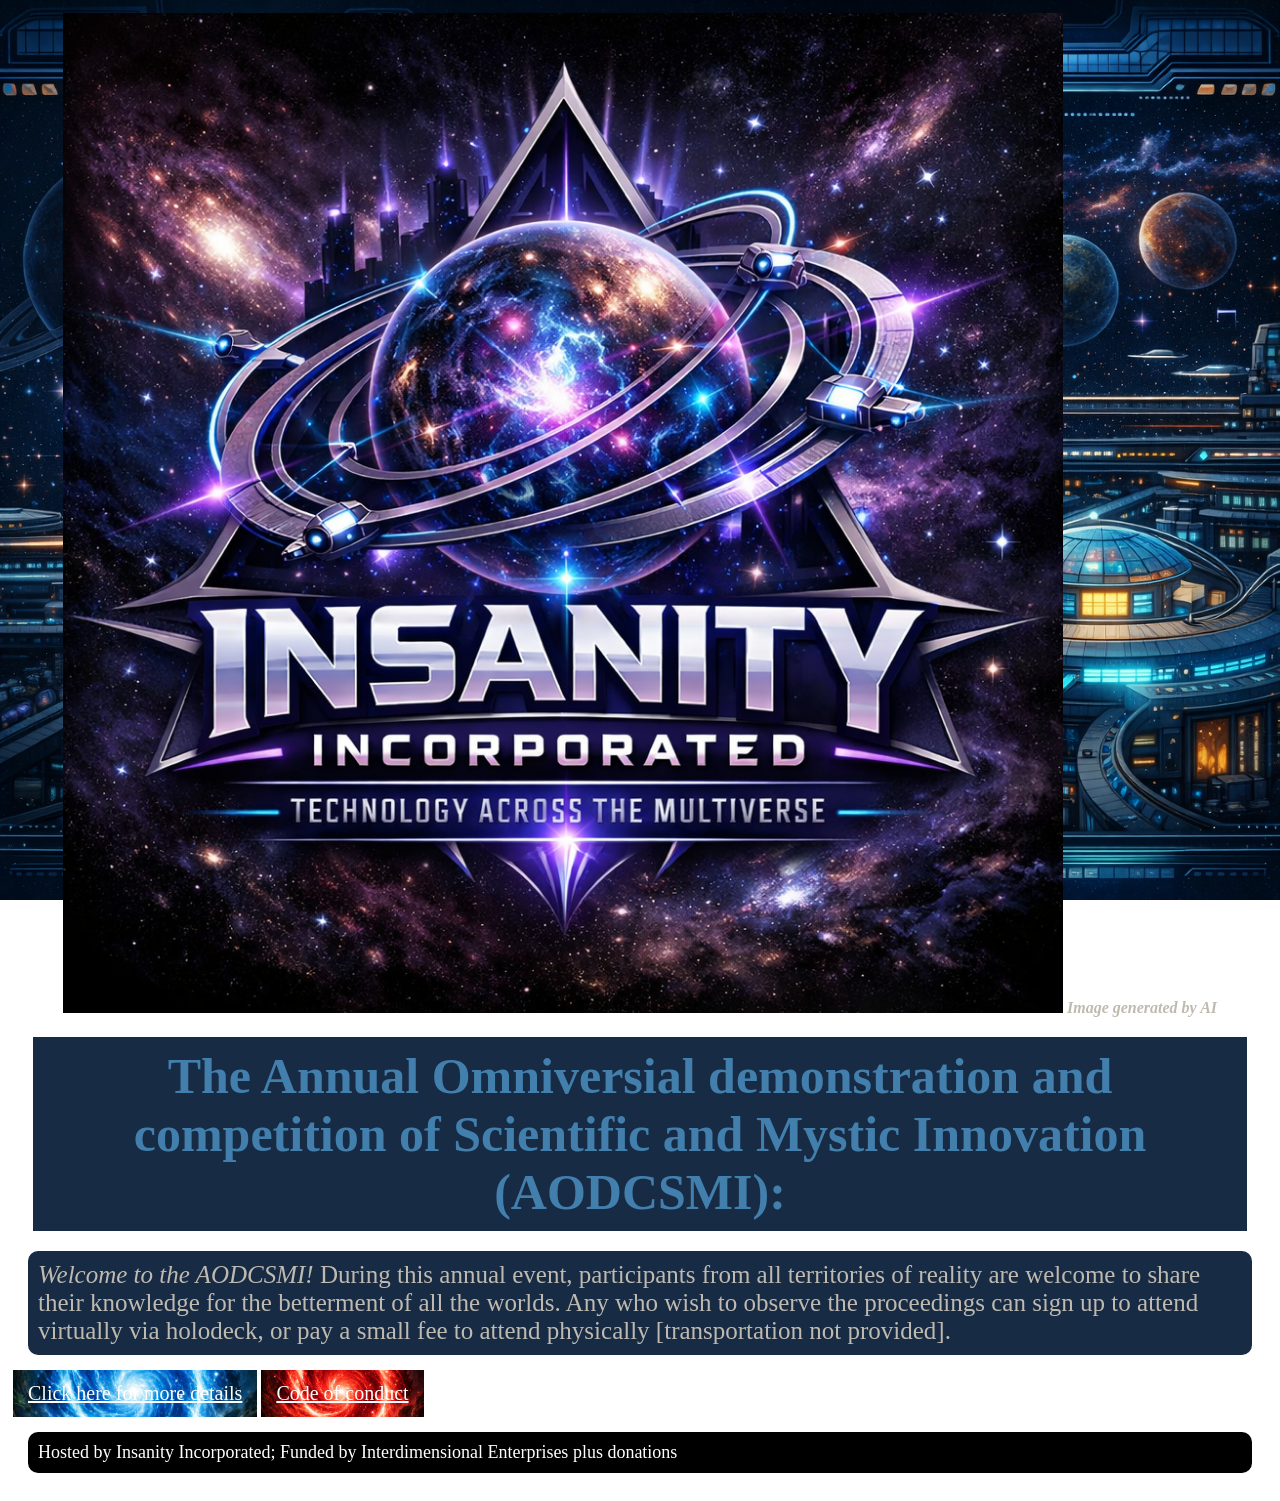
<file: index.html>
<!DOCTYPE HTML>
<HTML>
<Head>
  <Title>Cole F, 5.07 Project - General Info</Title>
  <Meta Name="Viewport" Content="Width=device-width, initial-scale=1.0">
  <Link Rel="Stylesheet" href="5.07_Style.css">
</Head>
<Body>
  <Header>
    <Img Src="5.07_Media - False Insanity Incorporated Logo.png" Width="1000" Alt="A planet surrounded by rings in a spacy background with the words Insanity Incorporated">
    <Cite><Strong>Image generated by AI</Strong></Cite>
  </Header>
  <Main>
    <H1>The Annual Omniversial demonstration and competition of Scientific and Mystic Innovation (AODCSMI):</H1>
    <P Class="para1"><Em>Welcome to the AODCSMI!</Em> During this annual event, participants from all territories of reality are welcome to share their knowledge for the betterment of all the worlds. Any who wish to observe the proceedings can sign up to attend virtually via holodeck, or pay a small fee to attend physically [transportation not provided].</P>
  </Main>
  <Footer>
    <A Href="5.07_Project - Details.html" Class="det-link">Click here for more details</A>
    <A Href="5.07_Project - Rules.html" Class="rul-link">Code of conduct</A>
    <A Href="https://asignin.space/">Read a message from our sponsers</A>
    <P Class="footer">Hosted by Insanity Incorporated; Funded by Interdimensional Enterprises plus donations</P>
  </Footer>
</Body>
</HTML>
</file>
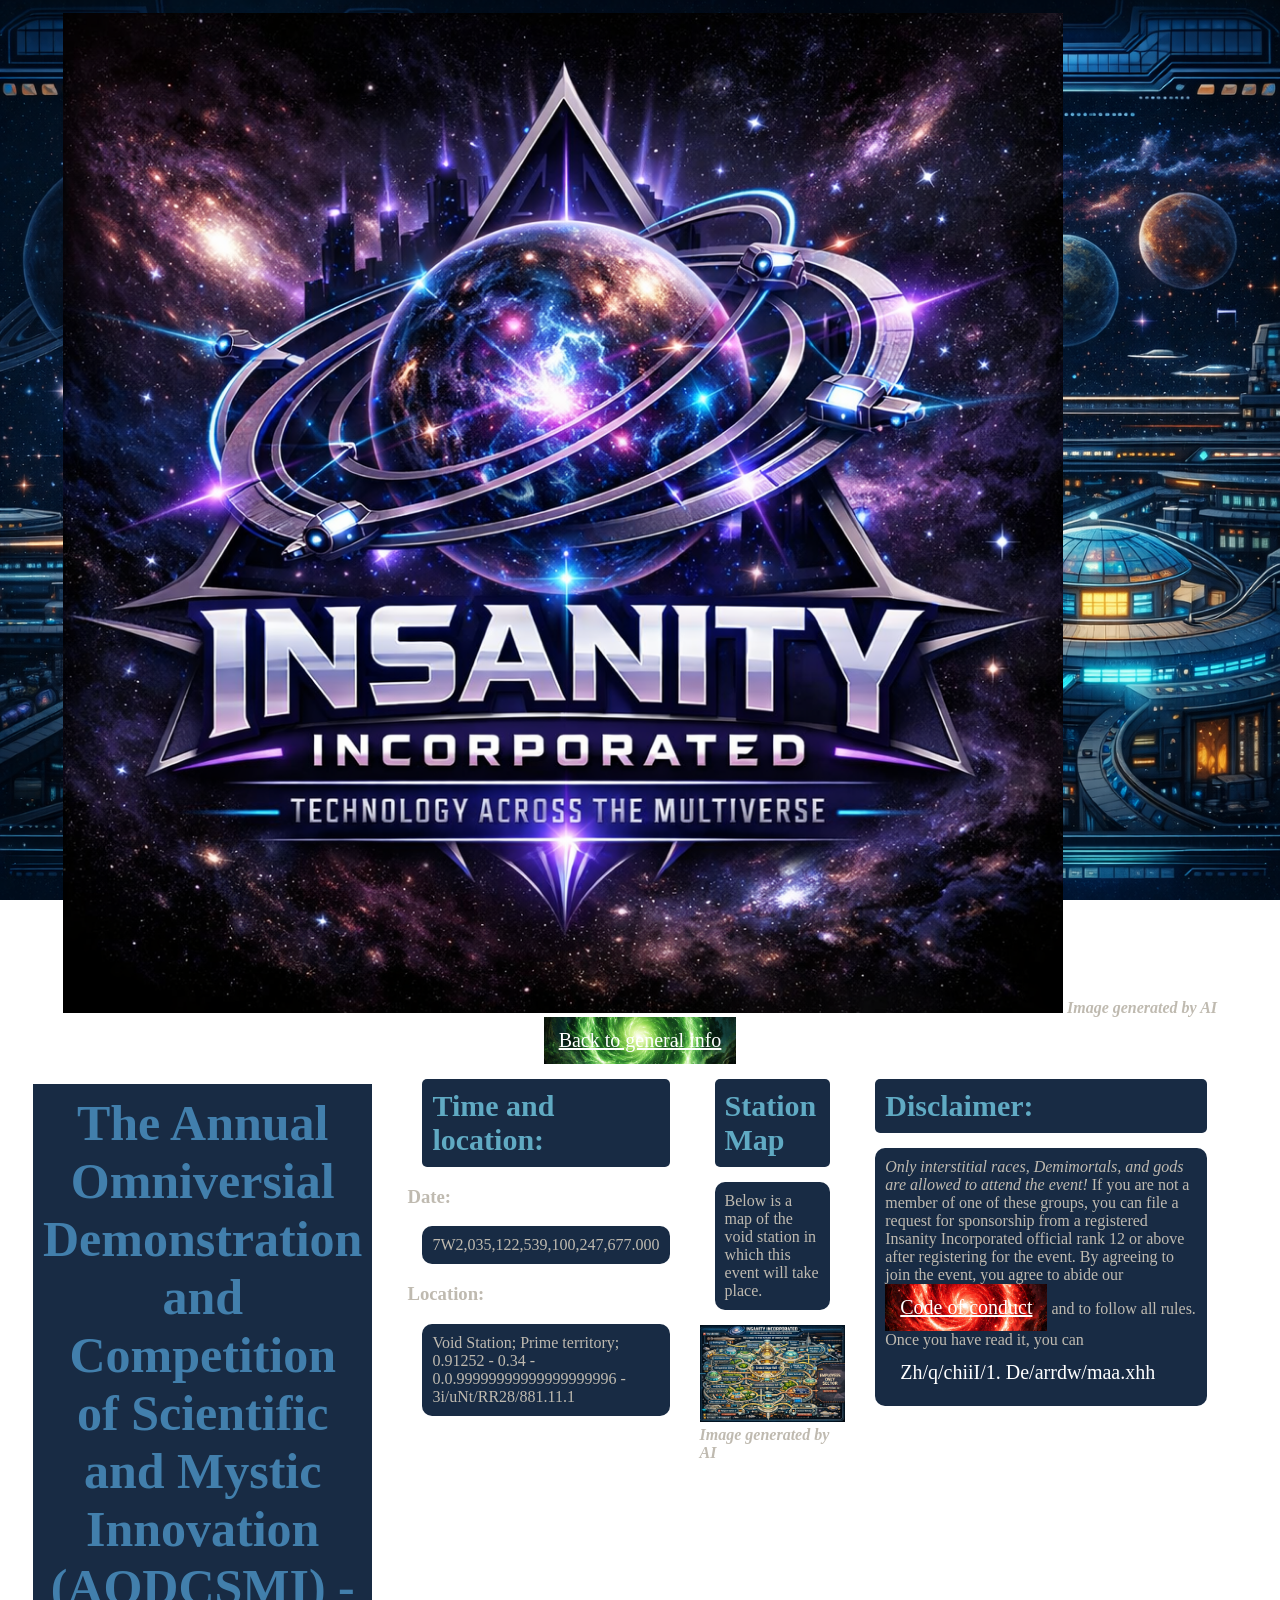
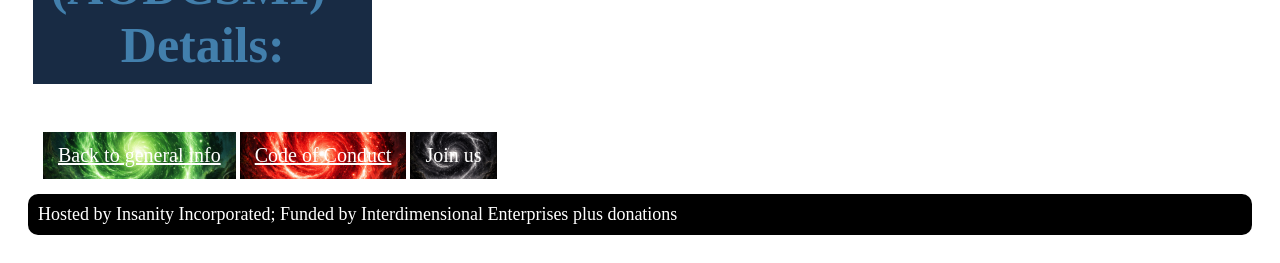
<file: 5.07_Project - Details.html>
<!DOCTYPE HTML>
<HTML>
<Head>
  <Title>Cole F, 5.07 Project - Details</Title>
  <Meta Name="Viewport" Content="Width=device-width, initial-scale=1.0">
  <Link Rel="Stylesheet" Href="5.07_Style.css">
</Head>
<Body>
  <Header>
    <Img Src="5.07_Media - False Insanity Incorporated Logo.png" Width="1000" Alt="A planet surrounded by rings in a spacy background with the words Insanity Incorporated">
    <Cite><Strong>Image generated by AI</Strong></Cite>
    <A Href="5.07_Project - General Info.html" Class="gen-link">Back to general info</A>
  </Header>
  <Main Class="main-det">
    <Section>
      <H1>The Annual Omniversial Demonstration and Competition of Scientific and Mystic Innovation (AODCSMI) - Details:</H1>
    </Section>
    <Section>
      <H2>Time and location:</H2>
      <H3>Date:</H3>
      <P>7W2,035,122,539,100,247,677.000</P>
      <H3>Location:</H3>
      <P>Void Station; Prime territory; 0.91252 - 0.34 - 0.0.99999999999999999996 - 3i/uNt/RR28/881.11.1</P>
    </Section>
    <Section>
      <H2>Station Map</H2>
      <P>Below is a map of the void station in which this event will take place.</P>
      <Img Src="5.07_Media - Station Map.png" Width="1000" Alt="A map depicting a complex network of labeled passages and rooms">
      <Cite><Strong>Image generated by AI</Strong></Cite>
    </Section>
    <Section>
      <H2><Strong>Disclaimer:</Strong></H2>
      <P><Em>Only interstitial races, Demimortals, and gods are allowed to attend the event!</Em> If you are not a member of one of these groups, you can file a request for sponsorship from a registered Insanity Incorporated official rank 12 or above after registering for the event. By agreeing to join the event, you agree to abide our <A Href="5.07_Project - Rules.html" Class="rul-link">Code of conduct</A> and to follow all rules. Once you have read it, you can <A Class="join-link>Join us</A>.</P>
    </Section>
      <P Class="iblar-text">Zh/q/chiiI/1. De/arrdw/maa.xhh</P>
    </Section>
  </Main>
  <Footer>
    <A Href="5.07_Project - General Info.html" Class="gen-link">Back to general info</A>
    <A Href="5.07_Project - Rules.html" Class="rul-link">Code of Conduct</A>
    <A Class="join-link">Join us</A>
    <A Href="https://asignin.space/">Read a message from our sponsers</A>
    <P Class="footer">Hosted by Insanity Incorporated; Funded by Interdimensional Enterprises plus donations</P>
  </Footer>
</Body>
</HTML>
</file>
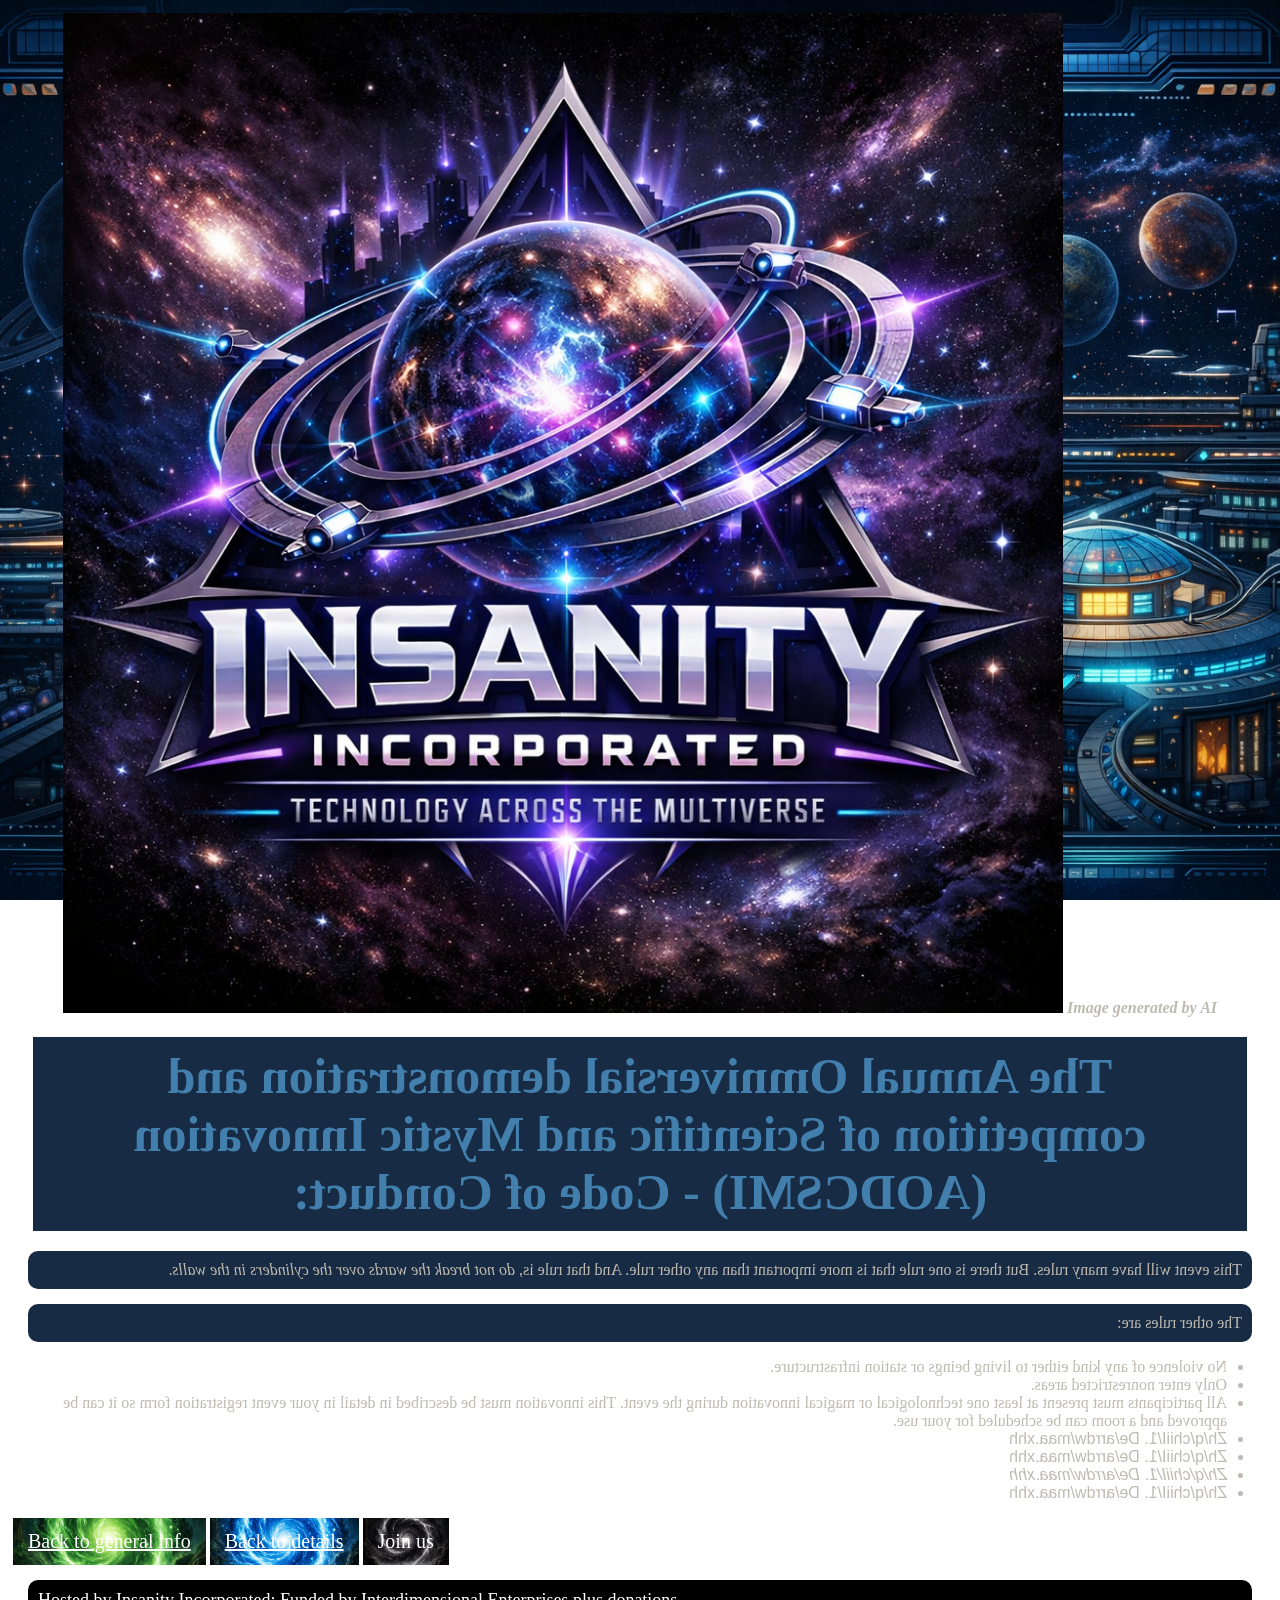
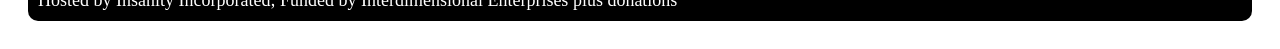
<file: 5.07_Project - Rules.html>
<!DOCTYPE HTML>
<HTML>
<Head>
  <Title>Cole F, 5.07 Project - Code of Conduct</Title>
  <Meta Name="Viewport" Content="Width=device-width, initial-scale=1.0">
  <Link Rel="Stylesheet" Href="5.07_Style.css">
</Head>
<Body>
  <Header>
    <Img Src="5.07_Media - False Insanity Incorporated Logo.png" Width="1000" Alt="A planet surrounded by rings in a spacy background with the words Insanity Incorporated">
    <Cite><Strong>Image generated by AI</Strong></Cite>
  </Header>
  <Main Class="main-rul">
    <H1>The Annual Omniversial demonstration and competition of Scientific and Mystic Innovation (AODCSMI) - Code of Conduct:</H1>
	<P>This event will have many rules. But there is one rule that is more important than any other rule. And that rule is, <Em>do not break the wards over the cylinders in the walls.</em></P>
    <P>The other rules are:</P>
    <Ul>
      <Li>No violence of any kind either to living beings or station infrastructure.</Li>
      <Li>Only enter nonrestricted areas.</Li>
      <Li>All participants must present at least one technological or magical innovation during the event. This innovation must be described in detail in your event registration form so it can be approved and a room can be scheduled for your use.</Li>
      <Li Class="iblar-text">Zh/q/chiiI/1. De/arrdw/maa.xhh</Li>
      <Li Class="iblar-text">Zh/q/chiiI/1. De/arrdw/maa.xhh</Li>
      <Li Class="iblar-text"><Em>Zh/q/chiiI/1. De/arrdw/maa.xhh</Em></Li>
      <Li Class="iblar-text">Zh/q/chiiI/1. De/arrdw/maa.xhh</Li>
    </Ul>
  </Main>
  <Footer>
  <A Href="5.07_Project - General Info.html" Class="gen-link">Back to general info</A>
    <A Href="5.07_Project - Details.html" Class="det-link">Back to details</A>
    <A Class="join-link">Join us</A>
    <A Href="https://asignin.space/">Read a message from our sponsers</A>
    <P Class="footer">Hosted by Insanity Incorporated; Funded by Interdimensional Enterprises plus donations</P>
  </Footer>
</Body>
</HTML>
</file>
<file: 5.07_Style.css>
body {
  background-image: url("5.07_Media - Background Image.png");
  /*Image generated by AI*/
  background-size: 100% 100%;
  background-position: center center;
  background-repeat: no-repeat;
  background-attachment: fixed;
  color: #bfbab0;
  padding: 5px;
}
header {
  text-align: center;
}
h1 {
  background-color: #182B44;
  color: #427fac;
  font-size: 50px;
  font-weight: bolder;
  margin: 20px;
  padding: 10px;
  text-align: center;
}
h2 {
  background-color: #182B44;
  color: #60AAC3;
  font-size: 30px;
  font-weight: bold;
  margin: 15px;
  padding: 10px;
  border-radius: 5px;
}
p {
  background-color: #182b44;
  font-size: 20;
  margin: 15px;
  padding: 10px;
  border-radius: 10px;
}
img {
  max-width: 100%;
  height: auto;
}
a {
  display: inline-block;
  color: #FFFFFF;
  font-size: 20px;
  padding: 15px;
  padding-top: 12px;
  padding-bottom: 12px;
}
.main-det {
  display: flex;
  gap: 15px;
}
.main-rul {
  transform: scaleX(-1);
}
.para1 {
  font-size: 25px;
}
.footer {
  background-color: #000000;
  color: #FFFFFF;
  font-size: 18px;
}
.iblar-text {
  font-family: wingdings, sans-serif;
}
.gen-link {
  background-image: url("5.07_Media - Gen-Link Image.png");
  /*Image generated by AI*/
  background-size: cover;
  background-position: center center;
  background-repeat: no-repeat;
}
.det-link {
  background-image: url("5.07_Media - Det-Link Image.png");
  /*Image generated by AI*/
  background-size: cover;
  background-position: center center;
  background-repeat: no-repeat;
}
.rul-link {
  background-image: url("5.07_Media - Rul-Link Image.png");
  /*Image generated by AI*/
  background-size: cover;
  background-position: center center;
  background-repeat: no-repeat;
}
.join-link {
  pointer-events: none;
  cursor: default;
  background-image: url("5.07_Media - Join-Link Image.png");
  /*Image generated by AI*/
  background-size: cover;
  background-position: center center;
  background-repeat: no-repeat;
}
@media screen and (max-width: 767px) {
  .main-det {
    display:flex;
    flex-direction:column
  }
}
</file>
